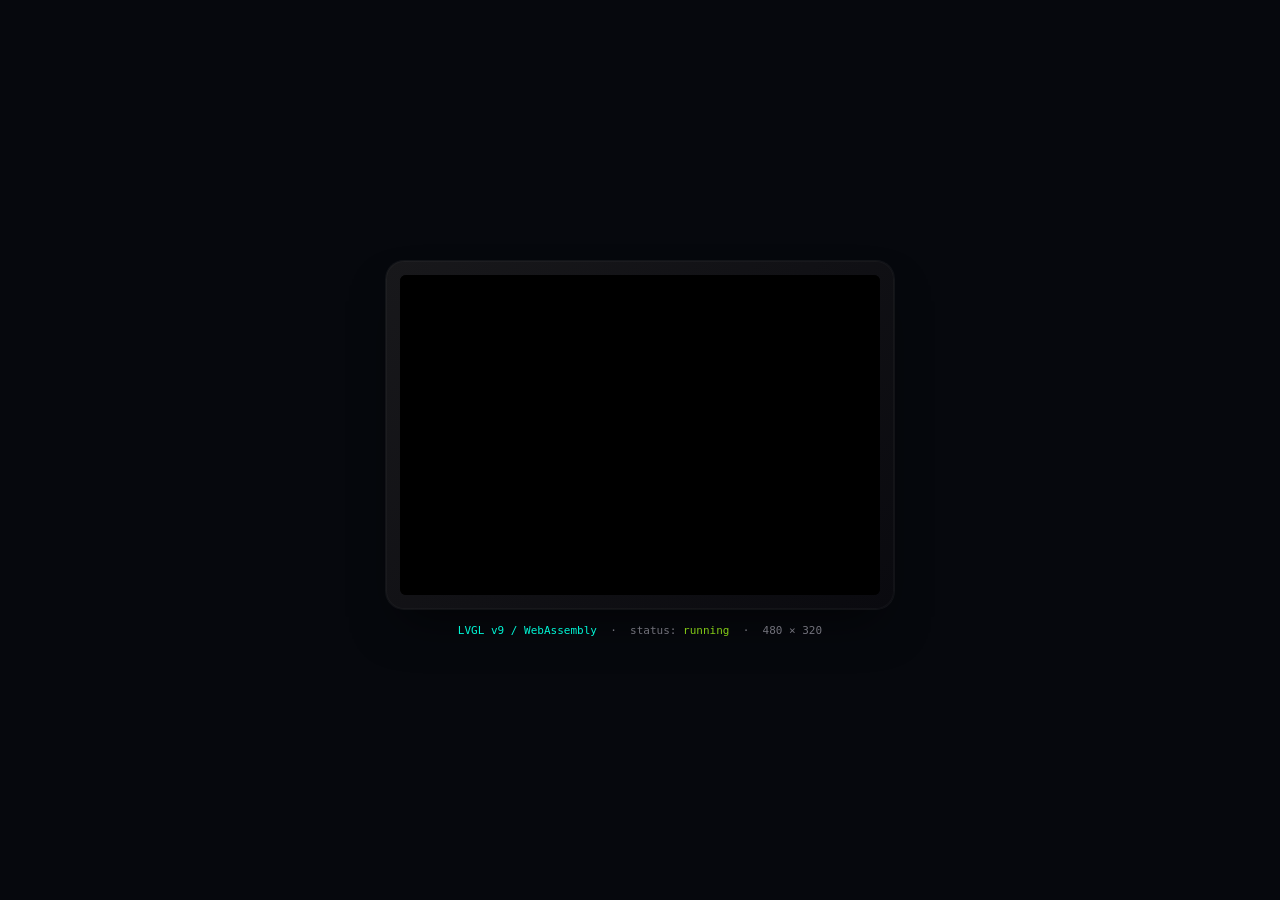
<file: web/lvgl/preview.html>
<!doctype html>
<html lang="en">
<head>
<meta charset="utf-8">
<title>ncaseonetwo · LVGL preview</title>
<meta name="viewport" content="width=device-width,initial-scale=1">
<style>
  :root { color-scheme: dark; }
  html, body {
    margin: 0; padding: 0;
    height: 100%;
    background: #06080d;
    color: #e4e4e7;
    font-family: -apple-system, BlinkMacSystemFont, "SF Pro", "Segoe UI",
                 system-ui, sans-serif;
  }
  body { display: flex; flex-direction: column; align-items: center; justify-content: center; gap: 14px; }
  .frame {
    padding: 14px;
    border-radius: 18px;
    background: linear-gradient(135deg, #18181b 0%, #0a0a0f 100%);
    box-shadow: 0 0 0 1px rgba(255,255,255,.05),
                0 24px 48px -16px rgba(0,0,0,.6),
                inset 0 0 0 1px rgba(255,255,255,.03);
  }
  canvas {
    display: block;
    background: #000;
    border-radius: 6px;
    image-rendering: pixelated;
  }
  .meta { font: 11px/1.5 ui-monospace, "JetBrains Mono", monospace; color: #71717a; text-align: center; }
  .meta b { color: #00f5d4; font-weight: 500; }
  #status { color: #f59e0b; }
  #status.ok  { color: #84cc16; }
  #status.err { color: #f43f5e; }
  .err-box {
    max-width: 520px;
    margin-top: 10px;
    padding: 12px 16px;
    border: 1px solid #f43f5e33;
    border-radius: 8px;
    background: #f43f5e11;
    color: #fda4af;
    font: 12px/1.5 ui-monospace, monospace;
    white-space: pre-wrap;
    word-break: break-word;
  }
  .err-box.hidden { display: none; }
</style>
</head>
<body>

<div class="frame">
  <canvas id="screen" width="480" height="320"></canvas>
</div>
<div class="meta">
  <b>LVGL v9 / WebAssembly</b> &nbsp;·&nbsp; status: <span id="status">loading…</span>
  &nbsp;·&nbsp; <span id="dims">480 × 320</span>
</div>
<pre id="err" class="err-box hidden"></pre>

<script>
  // ───────────────────────────────────────────────────────────────
  // Read display geometry from URL params (?w=800&h=480) so the same
  // page can preview different boards.
  const params = new URLSearchParams(location.search);
  const W = clamp(parseInt(params.get("w"), 10) || 480, 80, 1280);
  const H = clamp(parseInt(params.get("h"), 10) || 320, 80, 800);

  const canvas = document.getElementById("screen");
  canvas.width  = W;
  canvas.height = H;
  const ctx = canvas.getContext("2d", { alpha: false });
  ctx.fillStyle = "#000"; ctx.fillRect(0, 0, W, H);

  document.getElementById("dims").textContent = `${W} × ${H}`;
  const statusEl = document.getElementById("status");
  const errEl    = document.getElementById("err");

  function clamp(v, a, b) { return Math.min(Math.max(v, a), b); }
  function setStatus(text, kind) {
    statusEl.textContent = text;
    statusEl.className = kind || "";
  }
  function showError(msg) {
    setStatus("error", "err");
    errEl.classList.remove("hidden");
    errEl.textContent = msg;
  }

  // ───────────────────────────────────────────────────────────────
  // Bridge: LVGL's flush_cb → js_blit() → this function → canvas.
  //
  // pixels: Uint8Array RGBA (already swizzled C-side).
  window.Module = window.Module || {};
  Module.lvglBlit = function (x1, y1, x2, y2, pixels) {
    const w = x2 - x1 + 1;
    const h = y2 - y1 + 1;
    const img = new ImageData(new Uint8ClampedArray(pixels), w, h);
    ctx.putImageData(img, x1, y1);
  };

  // Load the wasm bundle via classic <script> (emscripten emits a UMD factory
  // bound to window.createLvglModule when built with MODULARIZE=1).
  function loadScript(src) {
    return new Promise((resolve, reject) => {
      const s = document.createElement("script");
      s.src = src; s.async = true;
      s.onload = resolve;
      s.onerror = () => reject(new Error("404 " + src));
      document.head.appendChild(s);
    });
  }

  setStatus("loading wasm…");
  loadScript("./lvgl.js")
    .catch((e) => {
      showError(
        "Failed to load lvgl.js — the WASM bundle has not been built yet.\n\n" +
        "Trigger the “Build LVGL WASM preview” workflow from the GitHub\n" +
        "Actions tab. It will compile the bundle and commit it back to this\n" +
        "branch. Once that lands, refresh this page.\n\n" +
        e.message
      );
      throw e;
    })
    .then(() => {
      setStatus("instantiating…");
      return window.createLvglModule({});
    })
    .then((M) => {
      Object.assign(Module, M);
      setStatus("running", "ok");
      const start = M.cwrap("lvgl_start", "number", ["number", "number"]);
      start(W, H);
    })
    .catch((e) => {
      if (errEl.classList.contains("hidden")) {
        showError("LVGL runtime failed to start:\n" + (e && e.stack || e));
      }
    });
</script>
</body>
</html>
</file>
